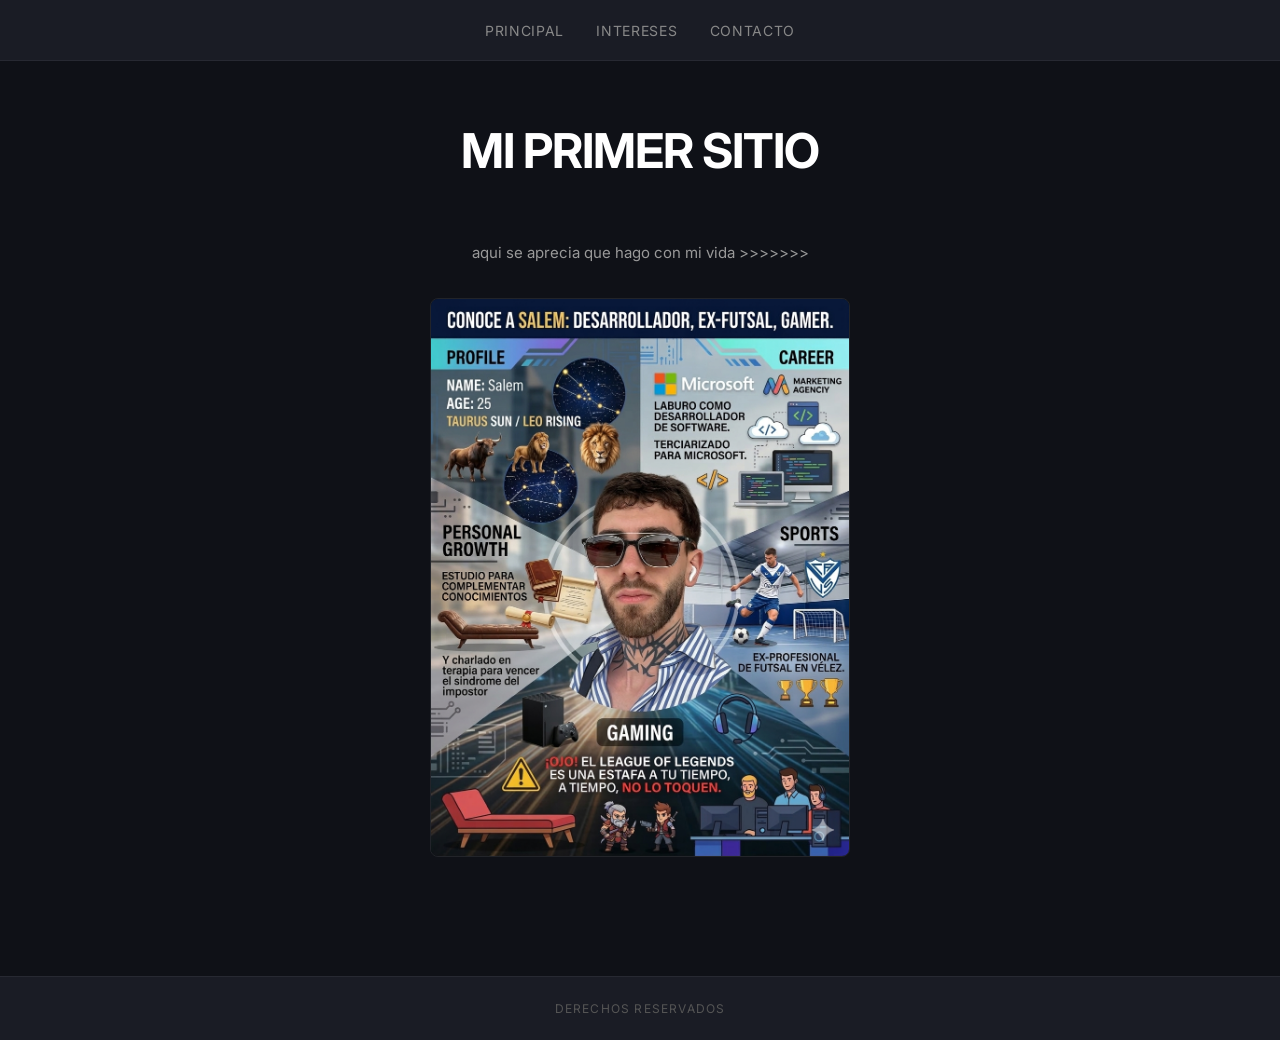
<file: index.html>
<!DOCTYPE html>
<html lang="en">

<head>
    <meta charset="UTF-8">
    <meta name="viewport" content="width=device-width, initial-scale=1.0">
    <title>Infografia Salem Ali</title>
    <link rel="stylesheet" href="style.css">
</head>

<body>

    <header>

        <nav>
            <ul>
                <li><a href="index.html">Principal</a></li>
                <li><a href="intereses.html">Intereses</a></li>
                <li><a href="contacto.html">Contacto</a></li>
            </ul>
        </nav>

        <h1> MI PRIMER
            SITIO</h1>

    </header>

    <main>
        <p>
            aqui se aprecia que hago con mi vida >>>>>>> </p>

        <p>
            <img src="img/InfografiaSalemAli.png" alt="Infografia Salem Ali.">
        </p>


    </main>

    <footer>

        <p>
            derechos reservados </p>

    </footer>


</body>

</html>
</file>
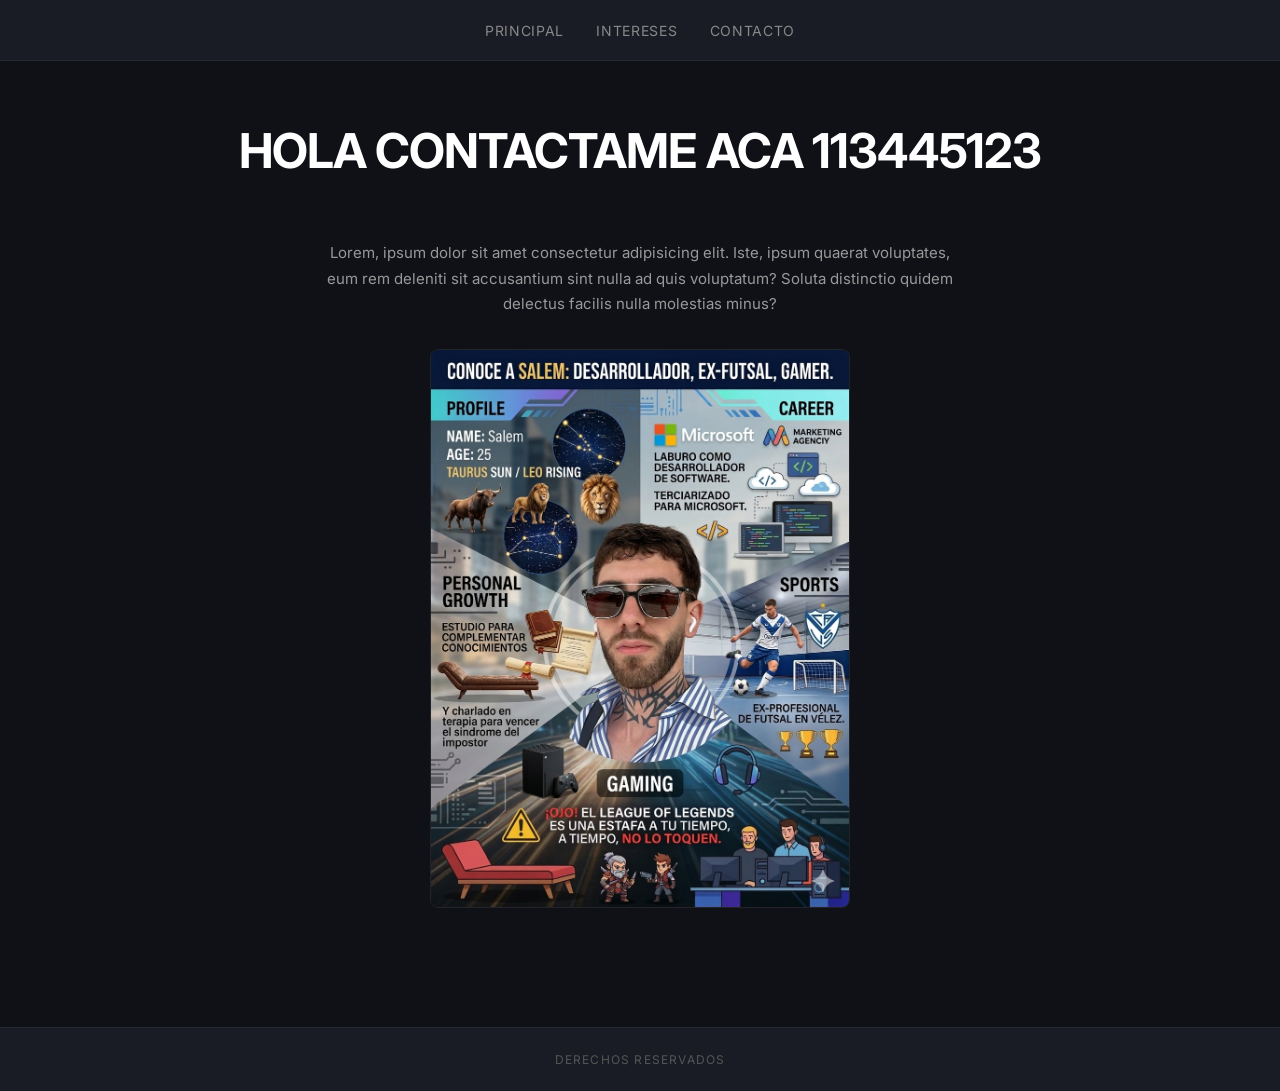
<file: contacto.html>
<!DOCTYPE html>
<html lang="en">

<head>
    <meta charset="UTF-8">
    <meta name="viewport" content="width=device-width, initial-scale=1.0">
    <title>Infografia Salem Ali</title>
    <link rel="stylesheet" href="style.css">
</head>

<body>

    <header>

        <nav>
            <ul>
                <li><a href="index.html">Principal</a></li>
                <li><a href="intereses.html">Intereses</a></li>
                <li><a href="contacto.html">Contacto</a></li>
            </ul>
        </nav>

        <h1> HOLA CONTACTAME ACA 113445123</h1>


    </header>

    <main>
        <p>
            Lorem, ipsum dolor sit amet consectetur adipisicing elit. Iste, ipsum quaerat voluptates, eum rem deleniti
            sit accusantium sint nulla ad quis voluptatum? Soluta distinctio quidem delectus facilis nulla molestias
            minus? </p>

        <p>
            <img src="img/InfografiaSalemAli.png" alt="Infografia Salem Ali.">
        </p>


    </main>

    <footer>

        <p>
            derechos reservados </p>

    </footer>


</body>

</html>
</file>
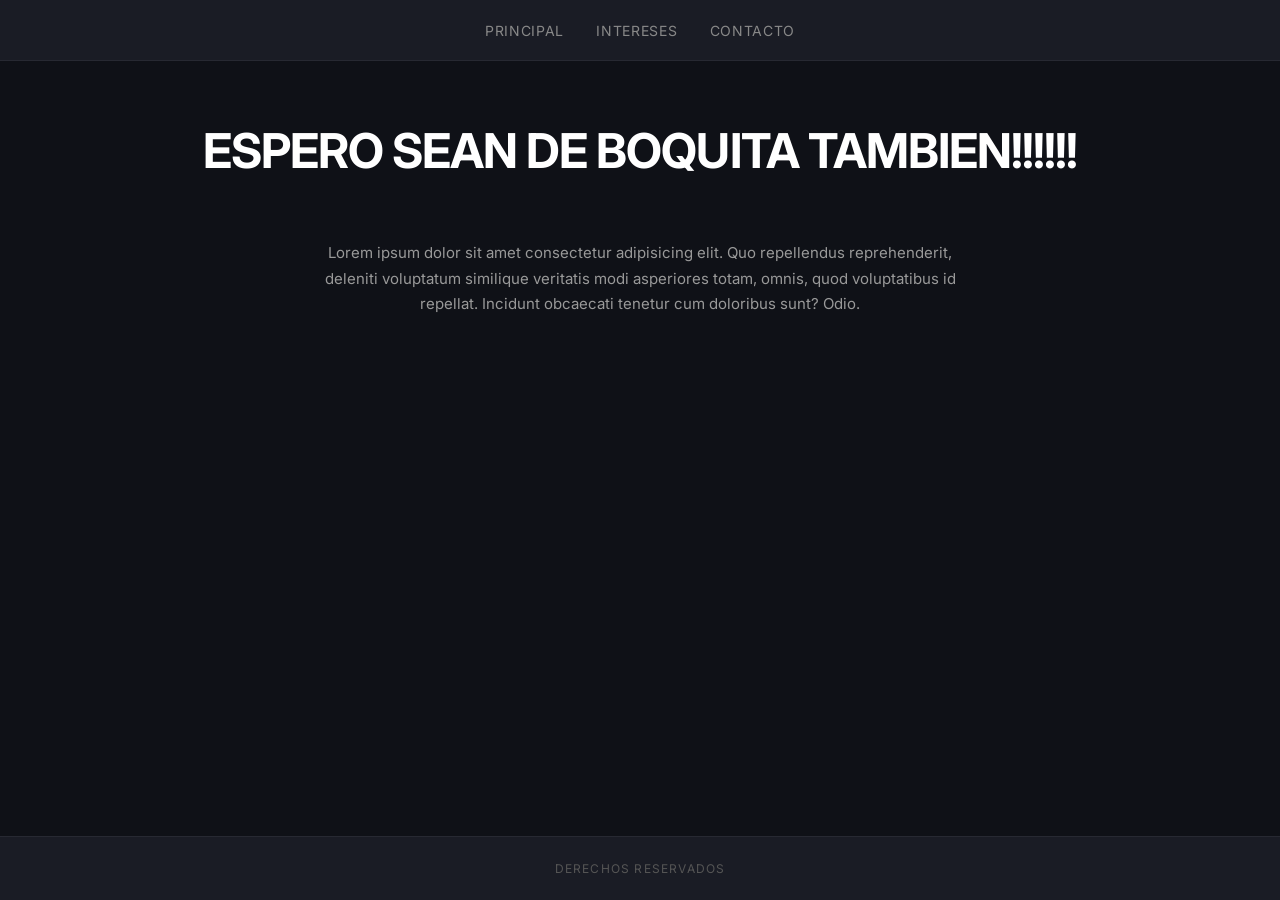
<file: intereses.html>
<!DOCTYPE html>
<html lang="en">

<head>
    <meta charset="UTF-8">
    <meta name="viewport" content="width=device-width, initial-scale=1.0">
    <title>Infografia Salem Ali</title>
    <link rel="stylesheet" href="style.css">
</head>

<body>

    <header>

        <nav>
            <ul>
                <li><a href="index.html">Principal</a></li>
                <li><a href="intereses.html">Intereses</a></li>
                <li><a href="contacto.html">Contacto</a></li>
            </ul>
        </nav>

        <h1>ESPERO SEAN DE BOQUITA TAMBIEN!!!!!!
        </h1>

    </header>

    <main>
        <p>
            Lorem ipsum dolor sit amet consectetur adipisicing elit. Quo repellendus reprehenderit, deleniti voluptatum
            similique veritatis modi asperiores totam, omnis, quod voluptatibus id repellat. Incidunt obcaecati tenetur
            cum doloribus sunt? Odio.</p>


    </main>

    <footer>

        <p>
            derechos reservados </p>

    </footer>


</body>

</html>
</file>
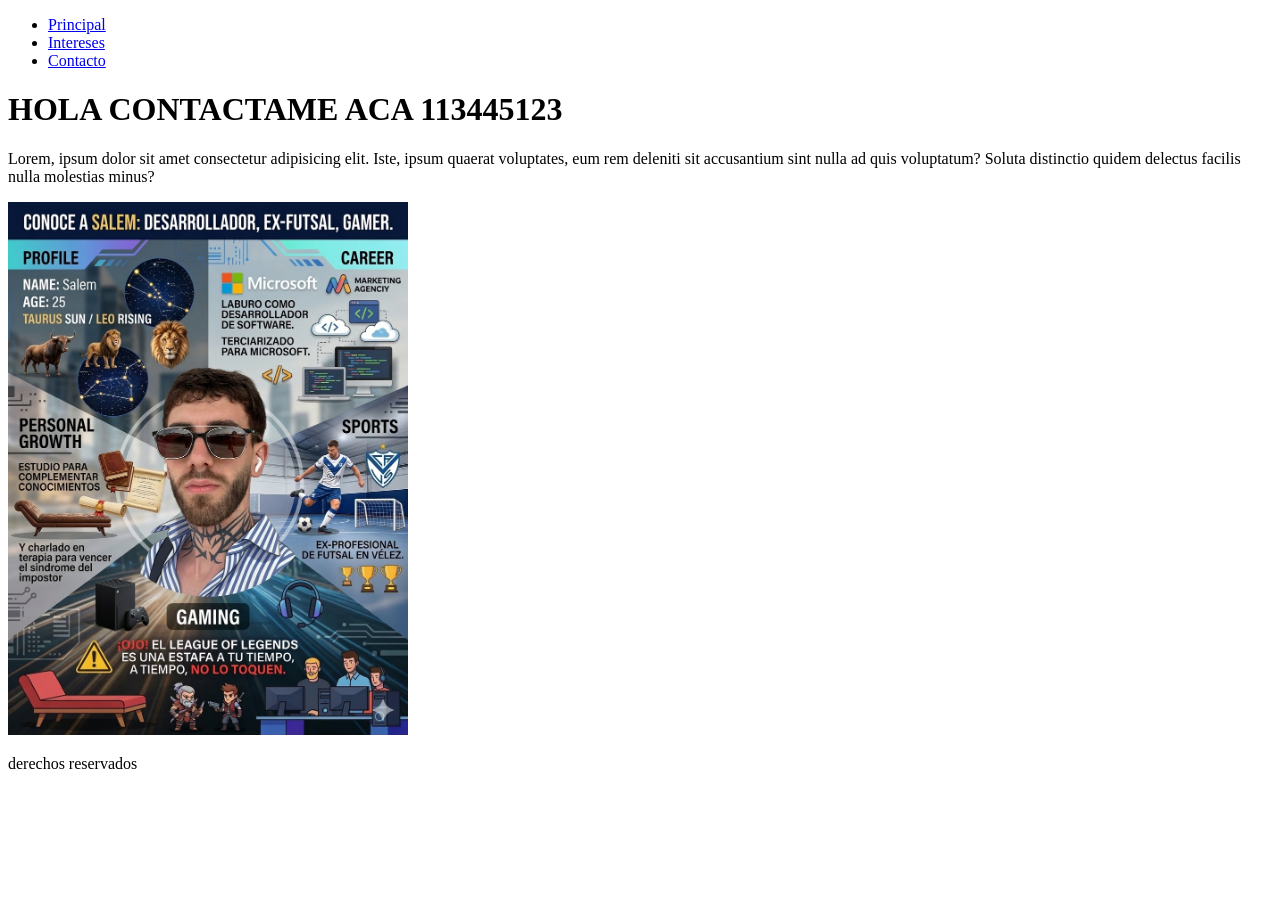
<file: pages/contacto.html>
<!DOCTYPE html>
<html lang="en">

<head>
    <meta charset="UTF-8">
    <meta name="viewport" content="width=device-width, initial-scale=1.0">
    <title>Infografia Salem Ali</title>
</head>

<body style="height: 100vh;">

    <header>

        <nav>
            <ul>
                <li><a href="/index.html">Principal</a></li>
                <li><a href="/pages/intereses.html">Intereses</a></li>
                <li><a href="/pages/contacto.html">Contacto</a></li>
            </ul>
        </nav>

        <h1> HOLA CONTACTAME ACA 113445123</h1>


    </header>

    <main>
        <p>
            Lorem, ipsum dolor sit amet consectetur adipisicing elit. Iste, ipsum quaerat voluptates, eum rem deleniti
            sit accusantium sint nulla ad quis voluptatum? Soluta distinctio quidem delectus facilis nulla molestias
            minus? </p>

        <p>
            <img src="/img/InfografiaSalemAli.png" alt="Infografia Salem Ali." style="width: 
            400px;">
        </p>


    </main>

    <footer>

        <p>
            derechos reservados </p>

    </footer>


</body>

</html>
</file>
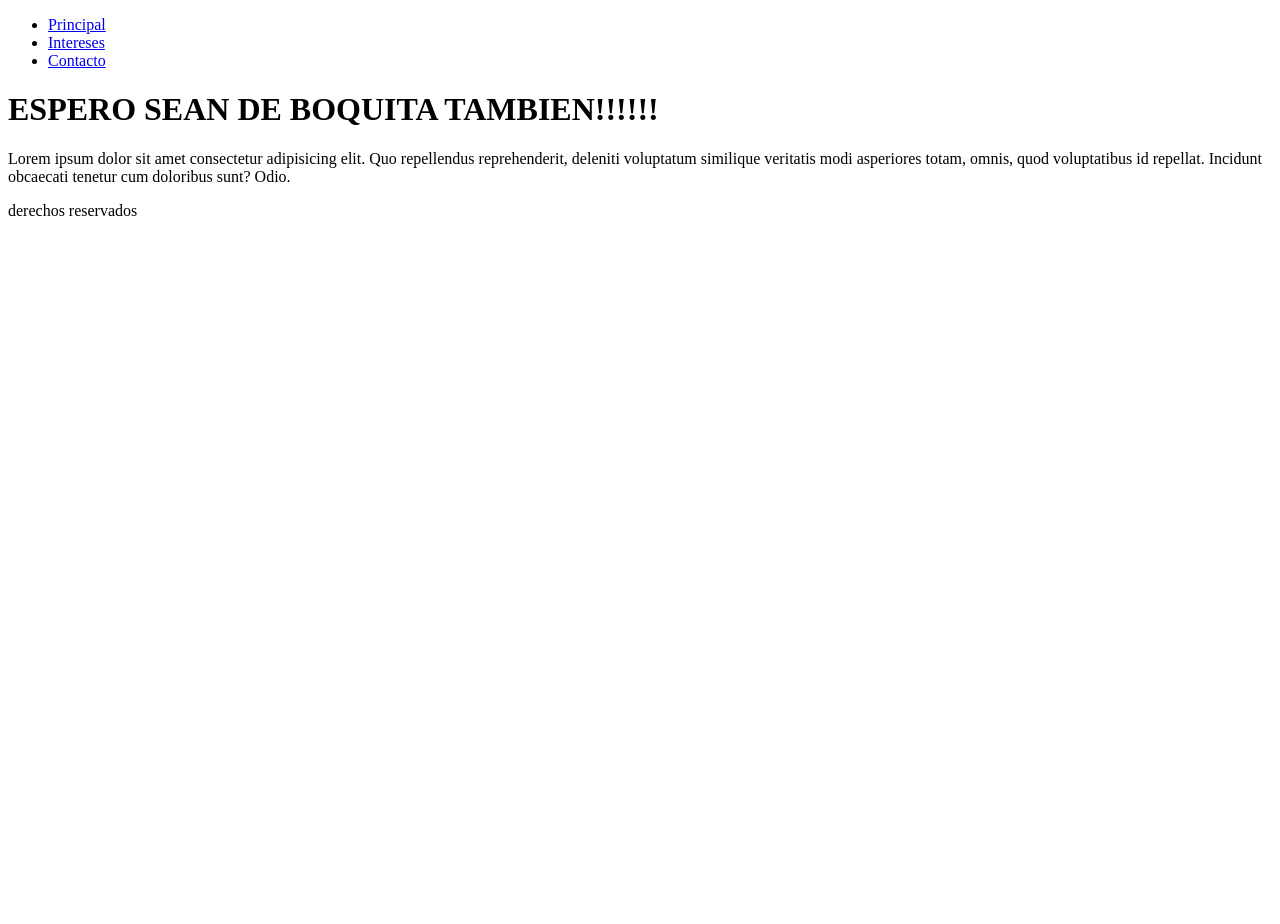
<file: pages/intereses.html>
<!DOCTYPE html>
<html lang="en">

<head>
    <meta charset="UTF-8">
    <meta name="viewport" content="width=device-width, initial-scale=1.0">
    <title>Infografia Salem Ali</title>
</head>

<body style="height: 100vh;">

    <header>

        <nav>
            <ul>
                <li><a href="/index.html">Principal</a></li>
                <li><a href="/pages/intereses.html">Intereses</a></li>
                <li><a href="./contacto.html">Contacto</a></li>
            </ul>
        </nav>

        <h1>ESPERO SEAN DE BOQUITA TAMBIEN!!!!!!
        </h1>

    </header>

    <main>
        <p>
            Lorem ipsum dolor sit amet consectetur adipisicing elit. Quo repellendus reprehenderit, deleniti voluptatum
            similique veritatis modi asperiores totam, omnis, quod voluptatibus id repellat. Incidunt obcaecati tenetur
            cum doloribus sunt? Odio.</p>


    </main>

    <footer>

        <p>
            derechos reservados </p>

    </footer>


</body>

</html>
</file>
<file: style.css>
@import url("https://fonts.googleapis.com/css2?family=Inter:wght@400;700&display=swap");

* {
  margin: 0;
  padding: 0;
  box-sizing: border-box;
}

body {
  font-family: "Inter", sans-serif;
  background-color: #0f1117;
  color: #e0e0e0;
  min-height: 100vh;
  display: flex;
  flex-direction: column;
}

/* NAV */
nav {
  background-color: #1a1c25;
  padding: 20px 40px;
  border-bottom: 1px solid rgba(255, 255, 255, 0.06);
}

nav ul {
  list-style: none;
  display: flex;
  gap: 32px;
  justify-content: center;
}

nav ul li a {
  color: #888;
  text-decoration: none;
  font-size: 14px;
  letter-spacing: 0.05em;
  text-transform: uppercase;
  transition: color 0.3s;
}

nav ul li a:hover {
  color: #fff;
}

/* HEADER */
header h1 {
  text-align: center;
  font-size: clamp(28px, 5vw, 48px);
  font-weight: 700;
  padding: 60px 20px 20px;
  color: #fff;
  letter-spacing: -0.02em;
}

/* MAIN */
main {
  flex: 1;
  max-width: 700px;
  margin: 0 auto;
  padding: 40px 24px 80px;
  text-align: center;
}

main p {
  font-size: 15px;
  line-height: 1.7;
  color: #999;
  margin-bottom: 32px;
}

main img {
  width: 100%;
  max-width: 420px;
  border-radius: 8px;
  border: 1px solid rgba(255, 255, 255, 0.08);
}

/* FOOTER */
footer {
  background-color: #1a1c25;
  text-align: center;
  padding: 24px;
  border-top: 1px solid rgba(255, 255, 255, 0.06);
}

footer p {
  font-size: 12px;
  color: #555;
  text-transform: uppercase;
  letter-spacing: 0.1em;
}
</file>
